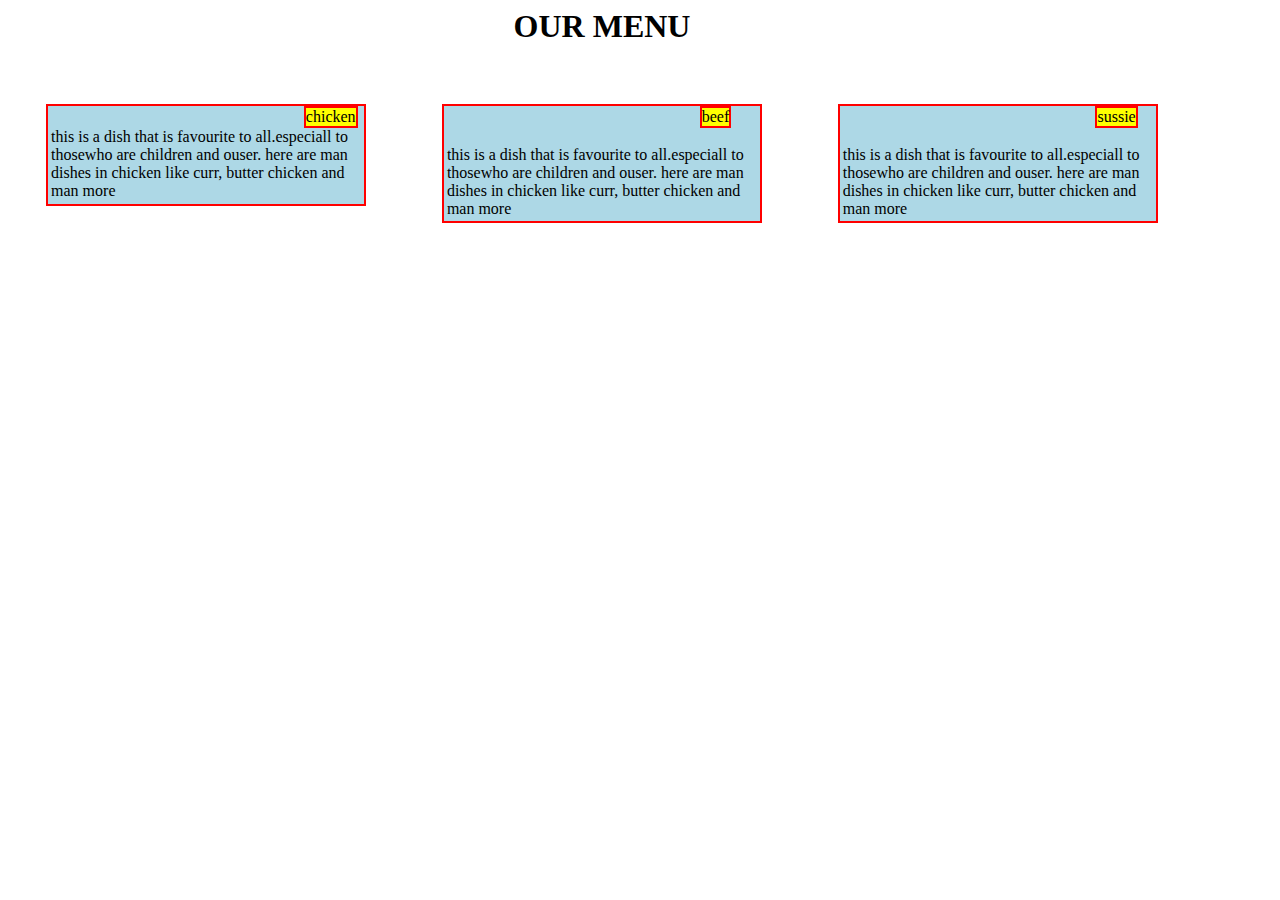
<file: index.html>
<html>
<head>
<title>index</title>
<link rel="stylesheet"type="css" href="/css/css.css"/>
<style>
h1{padding-left:40%;}
.d1,.d2,.d3{text-allign:centre;
background-color:yellow;
display:block;
border:2px solid red;
float:left;
padding:0;
margin-left:81%;}
.text{display:block;
padding:1%;}
.block{display:block;
margin:3%;
padding:0;
border:2px solid red;
background-color:lightblue; 
float: left;
width:25%;}
@media only screen and (max-width:991px){
.block{width:47%;}}
@media only screen and(max-width:767px}{
.block{width:95%;}}
</style>
</head>
<body>
<h1> OUR MENU</h1>
<p class="block"><span class="d1">chicken</span><br/><span class="text">this is a dish that is favourite to all.especiall to thosewho are children and ouser. here are man dishes in chicken like curr, butter chicken and man more</span></p>
<p class="block"><span class="d2">beef</span><br/><br/><span class="text">this is a dish that is favourite to all.especiall to thosewho are children and ouser. here are man dishes in chicken like curr, butter chicken and man more</span></p>
<p class="block"><span class="d3">sussie</span><br/><br/><span class="text">this is a dish that is favourite to all.especiall to thosewho are children and ouser. here are man dishes in chicken like curr, butter chicken and man more</span></p>
</body>
</html>
</file>
<file: css/css.css>
h1{padding-left:40%;}
.d1,.d2,.d3{text-allign:centre;
background-color:yellow;
display:block;
border:2px solid red;
float:left;
padding:0;
margin-left:81%;}
.text{display:block;
padding:1%;}
.block{display:block;
margin:3%;
padding:0;
border:2px solid red;
background-color:lightblue; 
float: left;
width:25%;}
@media only screen and (max-width:991px){
.block{width:47%;}}
@media only screen and(max-width:767px}{
.block{width:95%;}}
</file>
